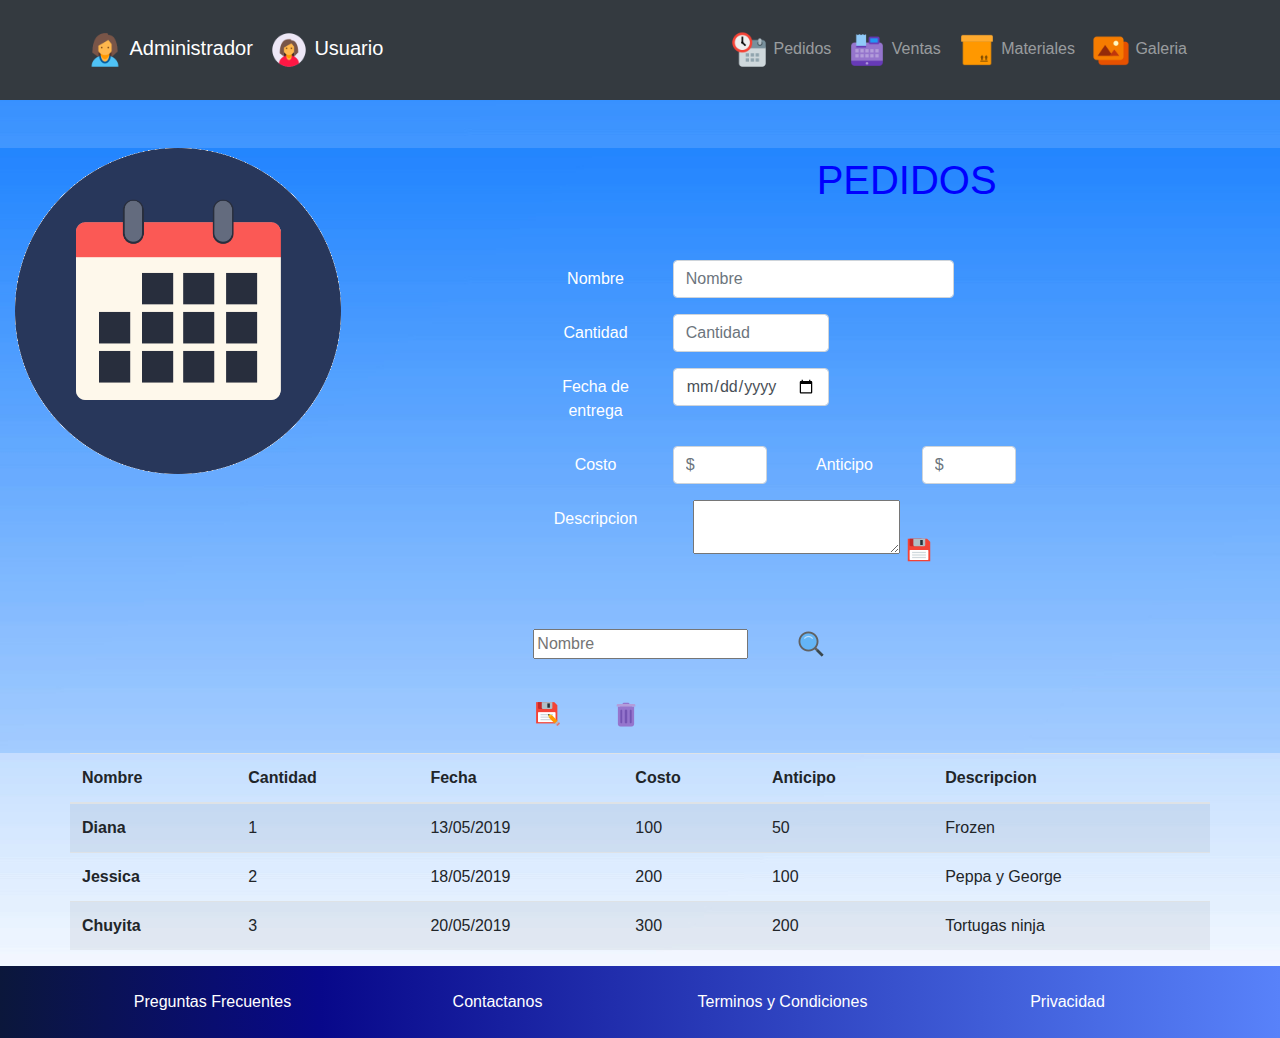
<file: pedidos.html>
<!doctype html>
<html lang="en">

<head>
  <script Language="JavaScript">
    
<!--
function valida_envia()
{
 if (document.fvalida.nombre.value.length==0)
{
 alert("Escribe el nombre ha quien se le registrara el pedido");
 document.fvalida.nombre.focus(); //ubica el cursor en la caja nombre
 return 0; //no avanza a commit
 }
 //cantidad
c = document.fvalida.c.value;
 c = validarEntero(c);
 document.fvalida.c.value=c;
 if (c==""){
 alert("Tiene que introducir la cantidad")
 document.fvalida.c.focus();
 return 0;
}
  function validarEntero(valor){
valor = parseInt(valor)
/* Se comprobará si el valor es un número */
if (isNaN(valor)) {
/* Si no lo es, se devuelve una cadena vacía */
return "";
}else{
/* De lo contrario se devuelve el número */
return valor;
}
}
//Fecha
var txtFecha = document.getElementById('fecha').value;

 if(!isNaN(txtFecha)){
      alert('ERROR: Debe elegir una fecha');
       document.fvalida.txtFecha.focus();
      return false;
    }
//Costo

costo = document.fvalida.costo.value;
 costo = validateDecimal(costo);
 document.fvalida.costo.value=costo;
 if (costo==""){
 alert("Introduce el costo")
 document.fvalida.costo.focus();
 return 0;
}
function validateDecimal(valor) {
    valor = parseFloat(valor)
if (isNaN(valor)) {
return "";
}else{
return valor;
}
}

//Anticipo
anticipo = document.fvalida.anticipo.value;
 anticipo = validateDecimal(anticipo);
 document.fvalida.anticipo.value=anticipo;
 if (anticipo==""){
 alert("")
 document.fvalida.anticipo.focus();
 return 0;
}

//Descripcion

if(document.fvalida.d.value.length == "") { 
alert("Por favor indique su nombre"); 
document.fvalida.d.focus(); 
return 0;
 }

 //el formulario se envia usando el método submit() activándolo desde aquí
 alert("Pedido Registrado");
 document.fvalida.submit();
}
</script>

    <!-- Required meta tags -->
    <meta charset="utf-8">
    <meta name="viewport" content="width=device-width, initial-scale=1, shrink-to-fit=no">

    <!-- Bootstrap CSS -->
    <link rel="stylesheet" href="https://stackpath.bootstrapcdn.com/bootstrap/4.3.1/css/bootstrap.min.css"
        integrity="sha384-ggOyR0iXCbMQv3Xipma34MD+dH/1fQ784/j6cY/iJTQUOhcWr7x9JvoRxT2MZw1T" crossorigin="anonymous">
    <link rel="stylesheet" type="text/css" href="Estilo.css">
    <title>Pedidos</title>
</head>

<body background="imagenes/fondo.jpg" data-spy="scroll" data-target=#navbar data-offset="57">
   <nav id="header" class="navbar navbar-expand-lg navbar-dark bg-dark sticky-top">
        <div class="container">
           <a class="navbar-brand"  href="adm.html" >
                <img src="imagenes/admin.png" alt="Administrador">
                Administrador
            </a>
            <a class="navbar-brand"  href="user.html" >
                  <img src="imagenes/user.png" alt="Usuario" >
                  Usuario
             </a>  
          
            <button class="navbar-toggler" type="button" data-toggle="collapse" data-target="#navbarSupportedContent"
                aria-expanded="false" aria-label="Toggle navigation">
                <span class="navbar-toggler-icon"></span>
            </button>

             <div class="collapse navbar-collapse" id="navbar">
                <ul class="navbar-nav ml-auto" align="center">
                    <li class="nav-item">
                        <a class="nav-link" href="pedidos.html">
                          <img src="imagenes/pedidos.png" alt="Administrador" >
                      Pedidos
                     </a>
                    </li>
                    <li class="nav-item">
                        <a class="nav-link" href="ventas.html">
                         <img src="imagenes/ventas.png" alt="Administrador" >
                      Ventas
                     </a>
                    </li>
                    <li class="nav-item">
                        <a class="nav-link" href="Materiales.html">
                        <img src="imagenes/materiales.png" alt="Administrador">
                       Materiales
                      </a>
                    </li>
                    <li class="nav-item">   
                        <a class="nav-link" href="Galeria.html">
                        <img src="imagenes/galeria.png" alt="Administrador" >
                      Galeria
                    </a>
                    </li>
                </ul>
            </div>
        </div>
    </nav>
<br><br>  

 <section id="place-time">
        <div class="container-fluid">
            <div class="row">
                <div class="col-12 col-lg-5 pl-0 pr-0">
                    <main id="main">
                      <div class="col-lg-8">
                        <img class="d-block w-100" src="imagenes/c.gif" alt="Piñata 1" >
                      </div>
    </main>
 </div>
 <div class="col-12 col-lg-7 pt-2 pb-2">
    <form  name="fvalida"  method="get">
        <div class="form-group" align="center">
            <h1>PEDIDOS</h1>
            <br><br> 
            <div class="form-group row">
              <label for="inputEmail3" class="col-sm-2 col-form-label">Nombre</label>
              <div class="col-sm-5">
              <input type="text" name="nombre" size="30 " maxlength="100" class="form-control" id="inputEmail3" placeholder="Nombre">
              </div>
            </div>
            <div class="form-group row">
              <label for="inputEmail3" class="col-sm-2 col-form-label">Cantidad</label>
              <div class="col-sm-3">
                  <input type="text" class="form-control" id="inputEmail3" placeholder="Cantidad"  name="c" size="3" maxlength="2" >
              </div>
            </div>
            <div class="form-group row">
                     <label for="fecha" class="col-sm-2 col-form-label">Fecha de entrega</label>
              <div class="col-sm-3"> 
    <input id="fecha" name="fecha" type="date" class="form-control">
                
              </div>
            </div>
            <div class="form-group row">
              <label for="inputEmail3" class="col-sm-2 col-form-label">Costo</label>
              <div class="col-sm-2">
                <input type="text" class="form-control" id="inputEmail3" placeholder="$" name="costo"   >
              </div>
              <label for="inputEmail3" class="col-sm-2 col-form-label">Anticipo</label>
              <div class="col-sm-2">
                <input type="text" class="form-control" id="inputEmail3" placeholder="$" name="anticipo">
              </div>
            </div>
            <div class="form-group row">
              <label for="inputEmail3" class="col-sm-2 col-form-label">Descripcion</label>
              <div class="col-sm-5">
                
                <textarea id="inputEmail3" type="textarea" name="d">
                </textarea>
                <a href="#">
               <img src="imagenes/guardar.png" type="button" value="Enviar" onclick="valida_envia()">
              </div>
            </div>
            <br>
            <br>
             <div class="form-group row">
              <input type="email"id="inputEmail3" placeholder="Nombre" onmouseOver="alert('Ingresa el nombre a quien se le realizo para buscar, borrar o editar el Pedido')">
              <div class="col-sm-2">
                <a href="#">
               <img src="imagenes/buscar.png">
              </div>
            </div>
           
            <br>
             <div class="form-group row">
             <a href="#">
               <img src="imagenes/actualizar.png">
               <div class="col-sm-2">
                 <a href="#">
               <img src="imagenes/basura.png">
               </div>
            </div>


</form>

</div>
</div>
</div>
</section>   
        
 <section id="speakers">
        <div class="container">
            <div class="row">

                  <table class="table table-striped">
  <thead>
    <tr>
      <th scope="col">Nombre</th>
      <th scope="col">Cantidad</th>
      <th scope="col">Fecha</th>
      <th scope="col">Costo</th>
      <th scope="col">Anticipo</th>
      <th scope="col">Descripcion</th>
    </tr>
  </thead>
  <tbody>
    <tr>
      <th scope="row">Diana</th>
      <td>1</td>
      <td>13/05/2019</td>
      <td>100</td>
      <td>50</td>
      <td>Frozen</td>
    </tr>
    <tr>
      <th scope="row">Jessica</th>
      <td>2</td>
      <td>18/05/2019</td>
      <td>200</td>
      <td>100</td>
      <td>Peppa y George</td>
    </tr>
    <tr>
      <th scope="row">Chuyita</th>
      <td>3</td>
      <td>20/05/2019</td>
      <td>300</td>
      <td>200</td>
      <td>Tortugas ninja</td>
    </tr>
  </tbody>
</table>
                </div>
            
        </div>
    </section>


<footer id="footer" class="pb-4 pt-4">
        <div class="container">
            <div class="row text-center">
                <div class="col-12 col-lg">
                    <a href="#">Preguntas Frecuentes</a>
                </div>
                <div class="col-12 col-lg">
                    <a href="#">Contactanos</a>
                </div>
                <div class="col-12 col-lg">
                    <a href="#">Terminos y Condiciones</a>
                </div>
                <div class="col-12 col-lg">
                    <a href="#">Privacidad</a>
                </div>
            </div>
        </div>

    </footer>
  <script src="https://code.jquery.com/jquery-3.3.1.slim.min.js"
        integrity="sha384-q8i/X+965DzO0rT7abK41JStQIAqVgRVzpbzo5smXKp4YfRvH+8abtTE1Pi6jizo"
        crossorigin="anonymous"></script>
    <script src="https://cdnjs.cloudflare.com/ajax/libs/popper.js/1.14.7/umd/popper.min.js"
        integrity="sha384-UO2eT0CpHqdSJQ6hJty5KVphtPhzWj9WO1clHTMGa3JDZwrnQq4sF86dIHNDz0W1"
        crossorigin="anonymous"></script>
    <script src="https://stackpath.bootstrapcdn.com/bootstrap/4.3.1/js/bootstrap.min.js"
        integrity="sha384-JjSmVgyd0p3pXB1rRibZUAYoIIy6OrQ6VrjIEaFf/nJGzIxFDsf4x0xIM+B07jRM"
        crossorigin="anonymous"></script>
     <script src="index.js"></script>   
</body>
</html>
</file>
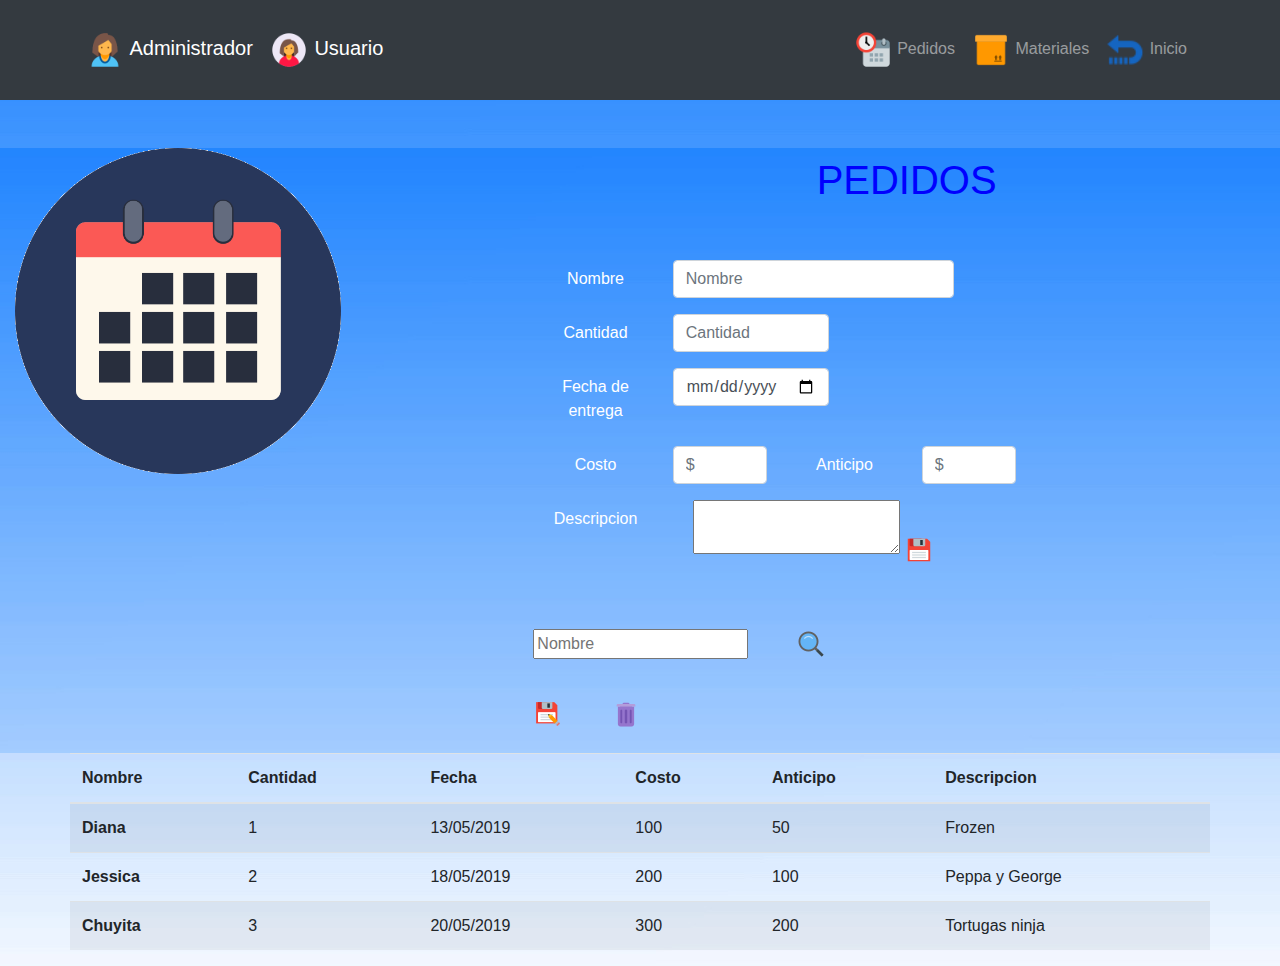
<file: pedidosUsuario.html>
<!doctype html>
<html lang="en">

<head>
  <script Language="JavaScript">
    
<!--
function valida_envia()
{
 if (document.fvalida.nombre.value.length==0)
{
 alert("Escribe el nombre ha quien se le registrara el pedido");
 document.fvalida.nombre.focus(); //ubica el cursor en la caja nombre
 return 0; //no avanza a commit
 }
 //cantidad
c = document.fvalida.c.value;
 c = validarEntero(c);
 document.fvalida.c.value=c;
 if (c==""){
 alert("Tiene que introducir la cantidad")
 document.fvalida.c.focus();
 return 0;
}
  function validarEntero(valor){
valor = parseInt(valor)
/* Se comprobará si el valor es un número */
if (isNaN(valor)) {
/* Si no lo es, se devuelve una cadena vacía */
return "";
}else{
/* De lo contrario se devuelve el número */
return valor;
}
}
//Fecha
var txtFecha = document.getElementById('fecha').value;

 if(!isNaN(txtFecha)){
      alert('ERROR: Debe elegir una fecha');
       document.fvalida.txtFecha.focus();
      return false;
    }
//Costo

costo = document.fvalida.costo.value;
 costo = validateDecimal(costo);
 document.fvalida.costo.value=costo;
 if (costo==""){
 alert("Introduce el costo")
 document.fvalida.costo.focus();
 return 0;
}
function validateDecimal(valor) {
    valor = parseFloat(valor)
if (isNaN(valor)) {
return "";
}else{
return valor;
}
}

//Anticipo
anticipo = document.fvalida.anticipo.value;
 anticipo = validateDecimal(anticipo);
 document.fvalida.anticipo.value=anticipo;
 if (anticipo==""){
 alert("")
 document.fvalida.anticipo.focus();
 return 0;
}

//Descripcion

if(document.fvalida.d.value.length == "") { 
alert("Por favor indique su nombre"); 
document.fvalida.d.focus(); 
return 0;
 }

 //el formulario se envia usando el método submit() activándolo desde aquí
 alert("Pedido Registrado");
 document.fvalida.submit();
}
</script>

    <!-- Required meta tags -->
    <meta charset="utf-8">
    <meta name="viewport" content="width=device-width, initial-scale=1, shrink-to-fit=no">

    <!-- Bootstrap CSS -->
    <link rel="stylesheet" href="https://stackpath.bootstrapcdn.com/bootstrap/4.3.1/css/bootstrap.min.css"
        integrity="sha384-ggOyR0iXCbMQv3Xipma34MD+dH/1fQ784/j6cY/iJTQUOhcWr7x9JvoRxT2MZw1T" crossorigin="anonymous">
    <link rel="stylesheet" type="text/css" href="Estilo.css">
    <title>Pedidos</title>
</head>

<body background="imagenes/fondo.jpg" data-spy="scroll" data-target=#navbar data-offset="57">
   <nav id="header" class="navbar navbar-expand-lg navbar-dark bg-dark sticky-top">
        <div class="container">
           <a class="navbar-brand"  href="adm.html" >
                <img src="imagenes/admin.png" alt="Administrador">
                Administrador
            </a>
            <a class="navbar-brand"  href="user.html" >
                  <img src="imagenes/user.png" alt="Usuario" >
                  Usuario
             </a>  
          
            <button class="navbar-toggler" type="button" data-toggle="collapse" data-target="#navbarSupportedContent"
                aria-expanded="false" aria-label="Toggle navigation">
                <span class="navbar-toggler-icon"></span>
            </button>

             <div class="collapse navbar-collapse" id="navbar">
                <ul class="navbar-nav ml-auto" align="center">
                    <li class="nav-item">
                        <a class="nav-link" href="pedidosUsuario.html">
                          <img src="imagenes/pedidos.png" alt="Usuario" >
                      Pedidos
                     </a>
                    </li>
                  
                    <li class="nav-item">
                        <a class="nav-link" href="MaterialesUsuario.html">
                        <img src="imagenes/materiales.png" alt="Usuario">
                       Materiales
                      </a>
                    </li>
                   <li class="nav-item">
                        <a class="nav-link" href="index.html">
                        <img src="imagenes/regresar.png" alt="Administrador">
                       Inicio
                      </a>
                    </li>

                </ul>
            </div>
        </div>
    </nav>
<br><br>  

 <section id="place-time">
        <div class="container-fluid">
            <div class="row">
                <div class="col-12 col-lg-5 pl-0 pr-0">
                    <main id="main">
                      <div class="col-lg-8">
                        <img class="d-block w-100" src="imagenes/c.gif" alt="Piñata 1" >
                      </div>
    </main>
 </div>
 <div class="col-12 col-lg-7 pt-2 pb-2">
    <form  name="fvalida"  method="get">
        <div class="form-group" align="center">
            <h1>PEDIDOS</h1>
            <br><br> 
            <div class="form-group row">
              <label for="inputEmail3" class="col-sm-2 col-form-label">Nombre</label>
              <div class="col-sm-5">
              <input type="text" name="nombre" size="30 " maxlength="100" class="form-control" id="inputEmail3" placeholder="Nombre">
              </div>
            </div>
            <div class="form-group row">
              <label for="inputEmail3" class="col-sm-2 col-form-label">Cantidad</label>
              <div class="col-sm-3">
                  <input type="text" class="form-control" id="inputEmail3" placeholder="Cantidad"  name="c" size="3" maxlength="2" >
              </div>
            </div>
            <div class="form-group row">
                     <label for="fecha" class="col-sm-2 col-form-label">Fecha de entrega</label>
              <div class="col-sm-3"> 
    <input id="fecha" name="fecha" type="date" class="form-control">
                
              </div>
            </div>
            <div class="form-group row">
              <label for="inputEmail3" class="col-sm-2 col-form-label">Costo</label>
              <div class="col-sm-2">
                <input type="text" class="form-control" id="inputEmail3" placeholder="$" name="costo"   >
              </div>
              <label for="inputEmail3" class="col-sm-2 col-form-label">Anticipo</label>
              <div class="col-sm-2">
                <input type="text" class="form-control" id="inputEmail3" placeholder="$" name="anticipo">
              </div>
            </div>
            <div class="form-group row">
              <label for="inputEmail3" class="col-sm-2 col-form-label">Descripcion</label>
              <div class="col-sm-5">
                
                <textarea id="inputEmail3" type="textarea" name="d">
                </textarea>
                <a href="#">
               <img src="imagenes/guardar.png" type="button" value="Enviar" onclick="valida_envia()">
              </div>
            </div>
            <br>
            <br>
             <div class="form-group row">
              <input type="email"id="inputEmail3" placeholder="Nombre" onmouseOver="alert('Ingresa el nombre a quien se le realizo para buscar, borrar o editar el Pedido')">
              <div class="col-sm-2">
                <a href="#">
               <img src="imagenes/buscar.png">
              </div>
            </div>
           
            <br>
             <div class="form-group row">
             <a href="#">
               <img src="imagenes/actualizar.png">
               <div class="col-sm-2">
                 <a href="#">
               <img src="imagenes/basura.png">
               </div>
            </div>


</form>

</div>
</div>
</div>
</section>   
        
 <section id="speakers">
        <div class="container">
            <div class="row">

                  <table class="table table-striped">
  <thead>
    <tr>
      <th scope="col">Nombre</th>
      <th scope="col">Cantidad</th>
      <th scope="col">Fecha</th>
      <th scope="col">Costo</th>
      <th scope="col">Anticipo</th>
      <th scope="col">Descripcion</th>
    </tr>
  </thead>
  <tbody>
    <tr>
      <th scope="row">Diana</th>
      <td>1</td>
      <td>13/05/2019</td>
      <td>100</td>
      <td>50</td>
      <td>Frozen</td>
    </tr>
    <tr>
      <th scope="row">Jessica</th>
      <td>2</td>
      <td>18/05/2019</td>
      <td>200</td>
      <td>100</td>
      <td>Peppa y George</td>
    </tr>
    <tr>
      <th scope="row">Chuyita</th>
      <td>3</td>
      <td>20/05/2019</td>
      <td>300</td>
      <td>200</td>
      <td>Tortugas ninja</td>
    </tr>
  </tbody>
</table>
                </div>
            
        </div>
    </section>



  <script src="https://code.jquery.com/jquery-3.3.1.slim.min.js"
        integrity="sha384-q8i/X+965DzO0rT7abK41JStQIAqVgRVzpbzo5smXKp4YfRvH+8abtTE1Pi6jizo"
        crossorigin="anonymous"></script>
    <script src="https://cdnjs.cloudflare.com/ajax/libs/popper.js/1.14.7/umd/popper.min.js"
        integrity="sha384-UO2eT0CpHqdSJQ6hJty5KVphtPhzWj9WO1clHTMGa3JDZwrnQq4sF86dIHNDz0W1"
        crossorigin="anonymous"></script>
    <script src="https://stackpath.bootstrapcdn.com/bootstrap/4.3.1/js/bootstrap.min.js"
        integrity="sha384-JjSmVgyd0p3pXB1rRibZUAYoIIy6OrQ6VrjIEaFf/nJGzIxFDsf4x0xIM+B07jRM"
        crossorigin="anonymous"></script>
     <script src="index.js"></script>   
</body>
</html>
</file>
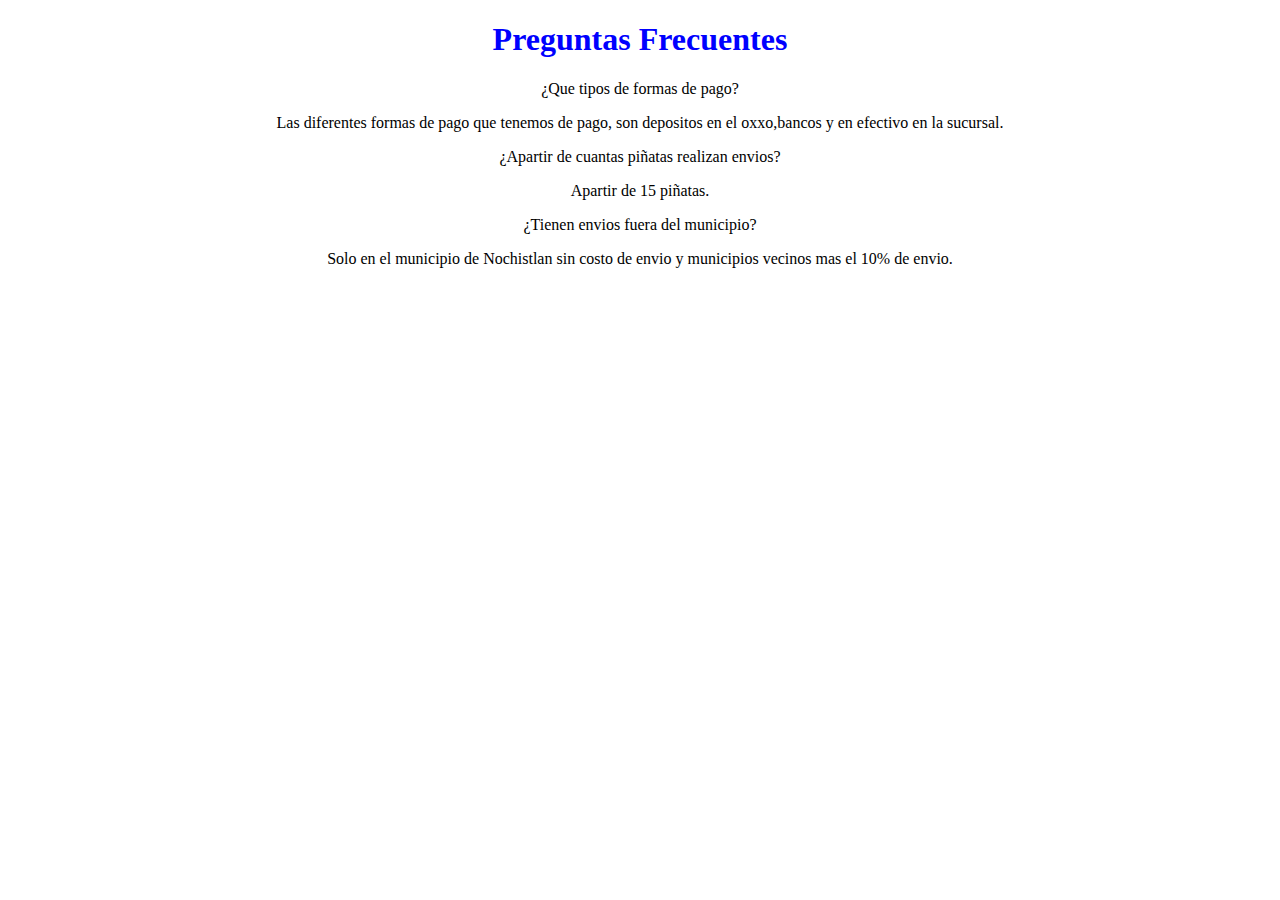
<file: Preguntas.html>
<!DOCTYPE html>
<html>
<head>
	<title> Preguntas Fecuentes </title>
	<link rel="stylesheet" type="text/css" href="Estilo.css">
</head>
<body>

    <form>
         	
            <h1 align="center">Preguntas Frecuentes</h1>
           
            <div class="form-group" align="center">

              <label for="inputEmail3" class="col-4">¿Que tipos de formas de pago?</label>
              <div class="col-4">
                  <p>Las diferentes formas de pago que tenemos de pago, son depositos en el oxxo,bancos y en efectivo en la sucursal.</p>
              </div>
               <label for="inputEmail3" class="col-4">¿Apartir de cuantas piñatas realizan envios?</label>
              <div class="col-4">
                  <p>Apartir de 15 piñatas.</p>
              </div>
              <label for="inputEmail3" class="col-4">¿Tienen envios fuera del municipio?</label>
              <div class="col-4">
                  <p>Solo en el municipio de Nochistlan sin costo de envio y municipios vecinos mas el 10% de envio.</p>
              </div>

            </div>
</form>
</body>
</html>
</file>
<file: Estilo.css>
#carouselExampleIndicators img{
	max-height: 100vh;
	object-fit: cover;
}

h1{
	color:blue;
}


.text-Estilo{
	color: #97c93e !important;
}
#header img{
	width: 40px;
}
#header {
	height: 100px;
}
#main .carousel-inner img{
	max-height: 200vh;
	object-fit: cover;
}
#footer{
	background: linear-gradient(90deg,#0B173B,#08088A 25%,#5882FA);
}
#footer a{
	color: white;
}
#footer button{
	background: linear-gradient(90deg,#0B173B,#08088A 25%,#5882FA);
	color:white;
}
#carousel .overlay{
	position: absolute;
	top: 0;
	bottom: 0;
	left: 0;
	right: 0;
	background-color: rgb(0, 0, 0, 0.5);
	color: white;
}
#carousel .overlay .container, 
#carousel .overlay .row{
	height: 100%;
}
.btn-Estilo {
	background-color: #2C9FE0;
	color: white;
}
.btn-Estilo:hover {
	background-color: #C97FF5;
}
#place-time{
	background-image:url("imagenes/fondo pantallas.jpg");
	color: white;
}
#place-time img{
	max-width: 100%;
}
</file>
